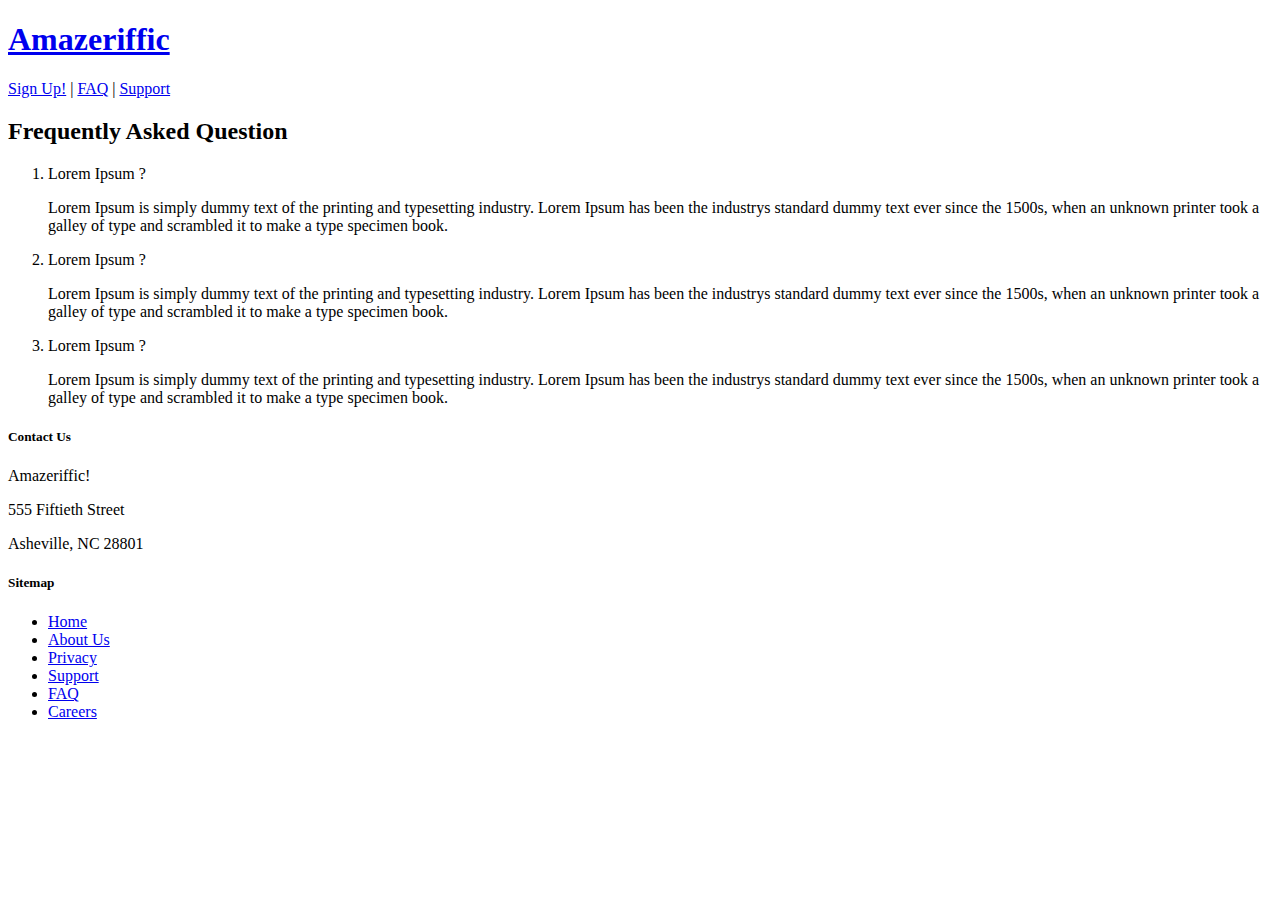
<file: Chapter2/Amazeriffic/FAQ.html>
<!DOCTYPE HTML>
<html>
  <head>
    <title>Amazeriffic</title>

  </head>
  <body>
    <header>

      <h1>
        <a href="Index.html">Amazeriffic</a>
      </h1>

      <nav>
        <a href="Signup.html">Sign Up!</a> | <a href="FAQ.html">FAQ</a> | <a href="#">Support</a>
      </nav>
    </header>

    <main>
      <div id="main_content">
        <h2>Frequently Asked Question</h2>
        <ol>
          <li>
            <p>Lorem Ipsum ?</p>
            <p>Lorem Ipsum is simply dummy text of the printing and typesetting industry. Lorem Ipsum has been the industrys standard dummy text ever since the 1500s, when an unknown printer took a galley of type and scrambled it to make a type specimen book.</p>
          </li>
          <li>
            <p>Lorem Ipsum ?</p>
            <p>Lorem Ipsum is simply dummy text of the printing and typesetting industry. Lorem Ipsum has been the industrys standard dummy text ever since the 1500s, when an unknown printer took a galley of type and scrambled it to make a type specimen book.</p>
          </li>
          <li>
            <p>Lorem Ipsum ?</p>
            <p>Lorem Ipsum is simply dummy text of the printing and typesetting industry. Lorem Ipsum has been the industrys standard dummy text ever since the 1500s, when an unknown printer took a galley of type and scrambled it to make a type specimen book.</p>
          </li>
        </ol>
      </div>
    </main>

    <footer>
      <div class="contact">

          <h5>Contact Us</h5>
          <p>Amazeriffic!</p>
          <p>555 Fiftieth Street</p>
          <p>Asheville, NC 28801</p>
          </div>
      <div class="sitemap"> <h5>Sitemap</h5>
        <ul>
          <li><a href="#">Home</a></li>
          <li><a href="#">About Us</a></li>
          <li><a href="#">Privacy</a></li>
          <li><a href="#">Support</a></li>
          <li><a href="FAQ.html">FAQ</a></li>
          <li><a href="#">Careers</a></li>
        </ul>
      </div>
    </footer>
  </body>
</html>
</file>
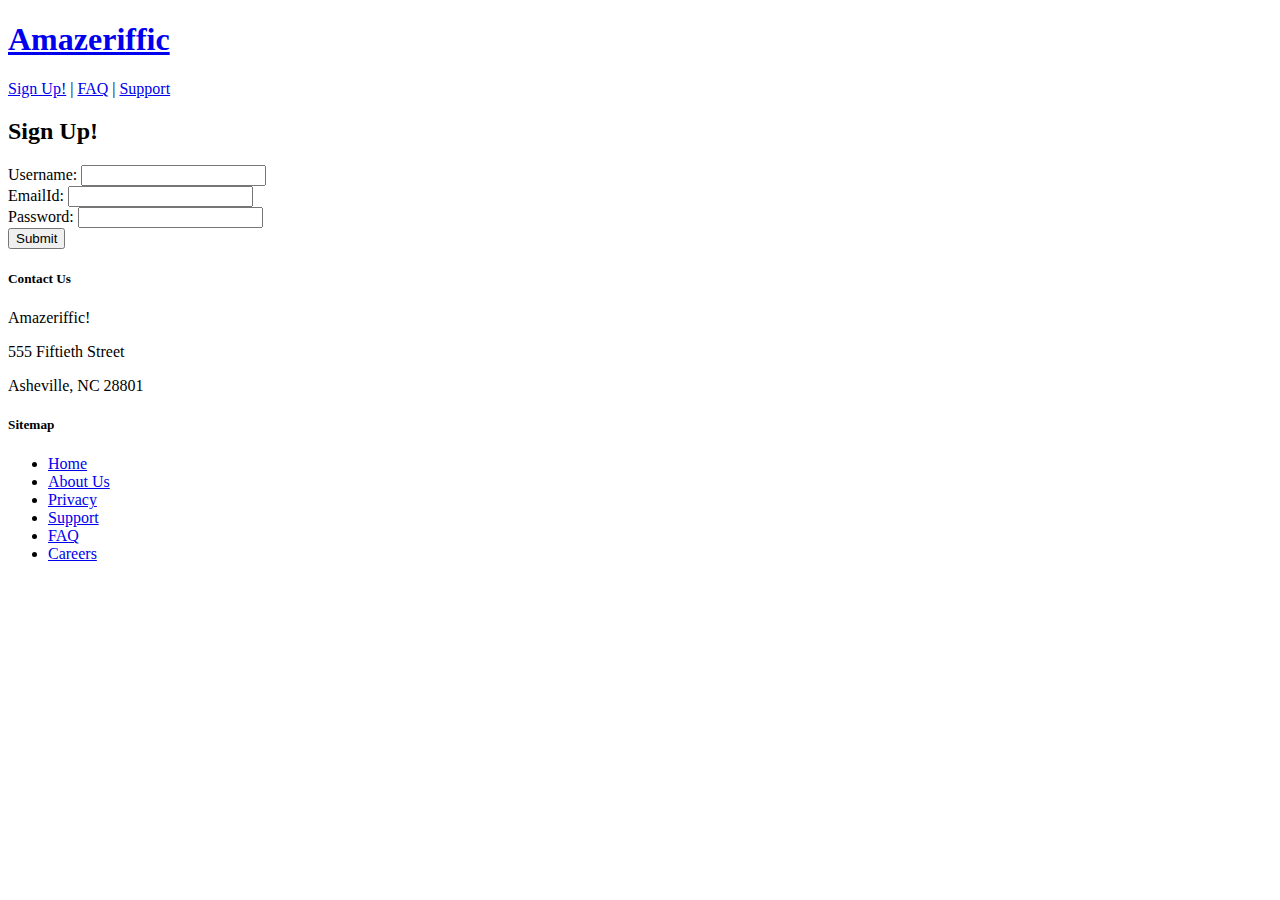
<file: Chapter2/Amazeriffic/Signup.html>
<!DOCTYPE HTML>
<html>
  <head>
    <title>Amazeriffic</title>

  </head>
  <body>
    <header>

      <h1>
        <a href="Index.html">Amazeriffic</a>
      </h1>

      <nav>
        <a href="Signup.html">Sign Up!</a> | <a href="FAQ.html">FAQ</a> | <a href="#">Support</a>
      </nav>
    </header>

    <main>
      <div id="main_content">
        <h2>Sign Up!</h2>
        <form>
           <label>  Username: </label>
           <input type="text" name="Uname"><br/>
           <label>   EmailId:</label>
           <input type="text" name="EmailId"><br/>
           <label>   Password:</label>
           <input type="text" name="Password"><br/>
           <input type="submit" value="Submit">
        </form>
      </div>
    </main>

    <footer>

        <div class="contact">
          <h5>Contact Us</h5>
          <p>Amazeriffic!</p>
          <p>555 Fiftieth Street</p>
          <p>Asheville, NC 28801</p>
        </div>
      <div class="sitemap"> <h5>Sitemap</h5>
        <ul>
          <li><a href="#">Home</a></li>
          <li><a href="#">About Us</a></li>
          <li><a href="#">Privacy</a></li>
          <li><a href="#">Support</a></li>
          <li><a href="FAQ.html">FAQ</a></li>
          <li><a href="#">Careers</a></li>
        </ul>
      </div>
    </footer>
  </body>
</html>
</file>
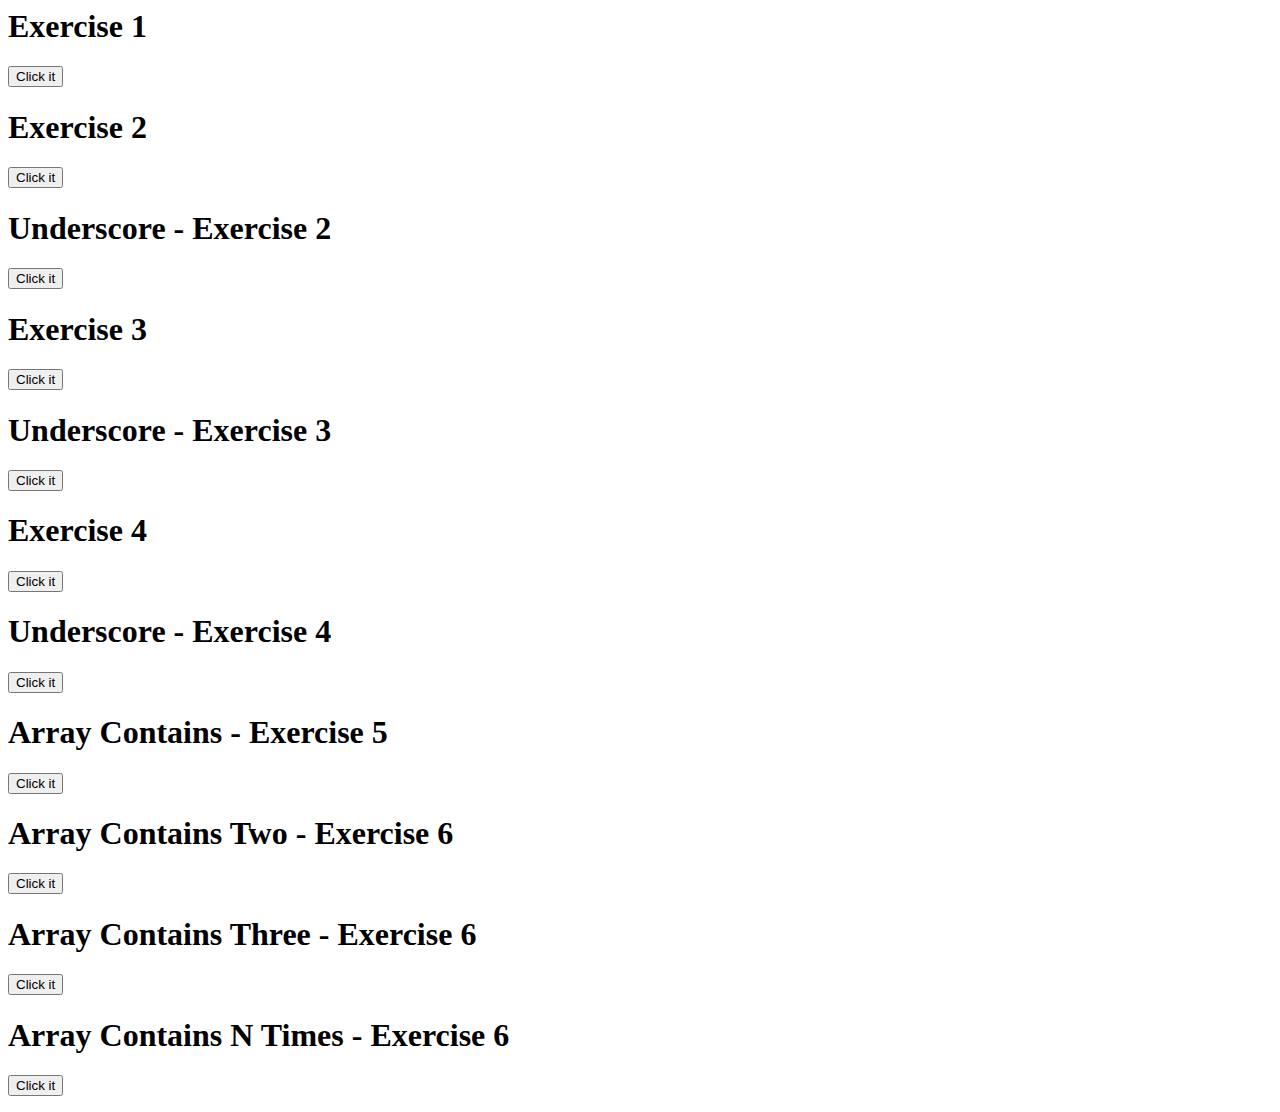
<file: Chapter4/homework3/homework3.html>
<!DOCTYPE>
<html>
<body>
<div id = "exercise1">
<form onclick="exercise1([1,2,3,4])">
  <h1 id ="ans">Exercise 1</h1>
  <button type="button">Click it</button>
</form>
</div>
<div id = "exercise2">
<form onclick="exercise2([1,2,3,4])">
  <h1 id ="ans2">Exercise 2</h1>
  <button type="button">Click it</button>
</form>
</div>
<div id = "Underscore_exercise2">
<form onclick="max([1,2,3,4])">
  <h1 id ="ans2a">Underscore - Exercise 2</h1>
  <button type="button">Click it</button>
</form>
</div>
<div id = "exercise3">
<form onclick="exercise3([1,2,3,4])">
  <h1 id ="ans3">Exercise 3</h1>
  <button type="button">Click it</button>
</form>
</div>
<div id = "Underscore_exercise3">
<form onclick="arrayEven([1,2,3,4])">
  <h1 id ="arrayEven">Underscore - Exercise 3</h1>
  <button type="button">Click it</button>
</form>
</div>
<div id = "exercise4">
<form onclick="exercise4([2,2,3,4])">
  <h1 id ="ans4">Exercise 4</h1>
  <button type="button">Click it</button>
</form>
</div>
<div id = "Underscore_exercise4">
<form onclick="arrayWholeEven([2,2,3,4])">
  <h1 id ="arrayWholeEven">Underscore - Exercise 4</h1>
  <button type="button">Click it</button>
</form>
</div>
<div id = "exercise5">
<form onclick="arrayContains(['hello','world'],'world')">
  <h1 id ="ans5">Array Contains - Exercise 5</h1>
  <button type="button">Click it</button>
</form>
</div>
<div id = "exercise61">
<form onclick="arrayContainsTwo(['a','a','b','c'],'a')">
  <h1 id ="ans61">Array Contains Two - Exercise 6</h1>
  <button type="button">Click it</button>
</form>
</div>
<div id = "exercise62">
<form onclick="arrayContainsThree(['a','a','a','c'],'a')">
  <h1 id ="ans62">Array Contains Three - Exercise 6</h1>
  <button type="button">Click it</button>
</form>
</div>
<div id = "exercise63">
<form onclick="arrayContainsNTimes(['a','a','b','c'],'a',2)">
  <h1 id ="ans63">Array Contains N Times - Exercise 6</h1>
  <button type="button">Click it</button>
</form>
</div>
<script src="homework3.js"></script>
<script src="Underscore.js"></script>
</body>
</html>
</file>
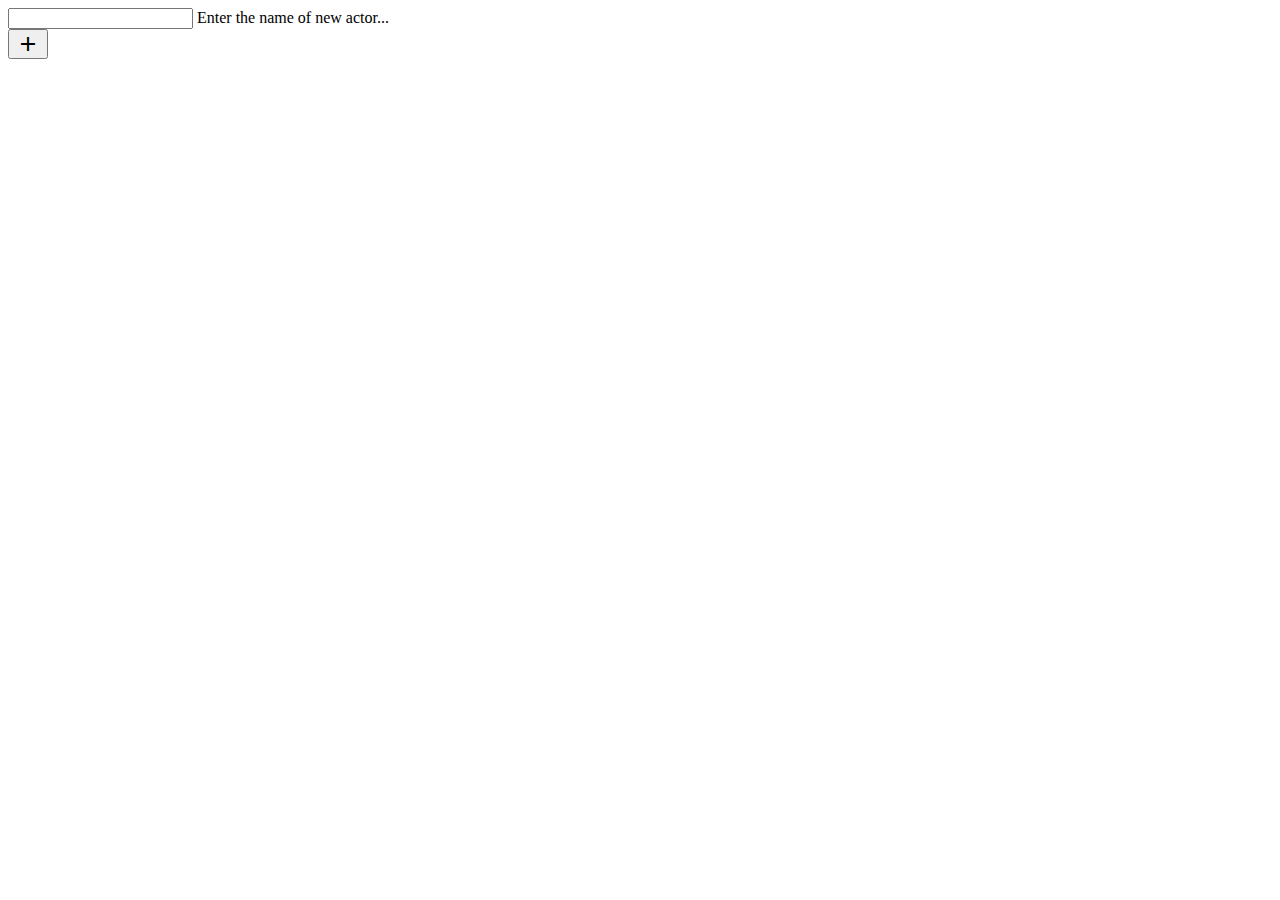
<file: Chapter5/homework4/homework4.html>
<!DOCTYPE>
<html>



<head>
  <script src="https://ajax.googleapis.com/ajax/libs/jquery/2.2.0/jquery.min.js"></script>
  <link rel="stylesheet" href="https://fonts.googleapis.com/icon?family=Material+Icons">
<link rel="stylesheet" href="https://code.getmdl.io/1.1.2/material.indigo-pink.min.css">
<script defer src="https://code.getmdl.io/1.1.2/material.min.js"></script>
<script src="homework4.js"></script>
<style>
.demo-list-action {
  width: 300px;
}

</style>
</head>

<body>


  <div id="Actors_list">
    <form action = "#">
      <div class="mdl-textfield mdl-js-textfield">
          <input class="mdl-textfield__input actor_Name" type="text" >
          <label class="mdl-textfield__label label" for="sample1">Enter the name of new actor...</label>
      </div>

  
  <button class="mdl-button mdl-js-button mdl-button--fab mdl-js-ripple-effect mdl-button--colored  add_Actor">
      <i class="material-icons">add</i>
  </button>
  </form>
</div>
<div class="demo-list-action">

</div>

</body>
</html>
</file>
